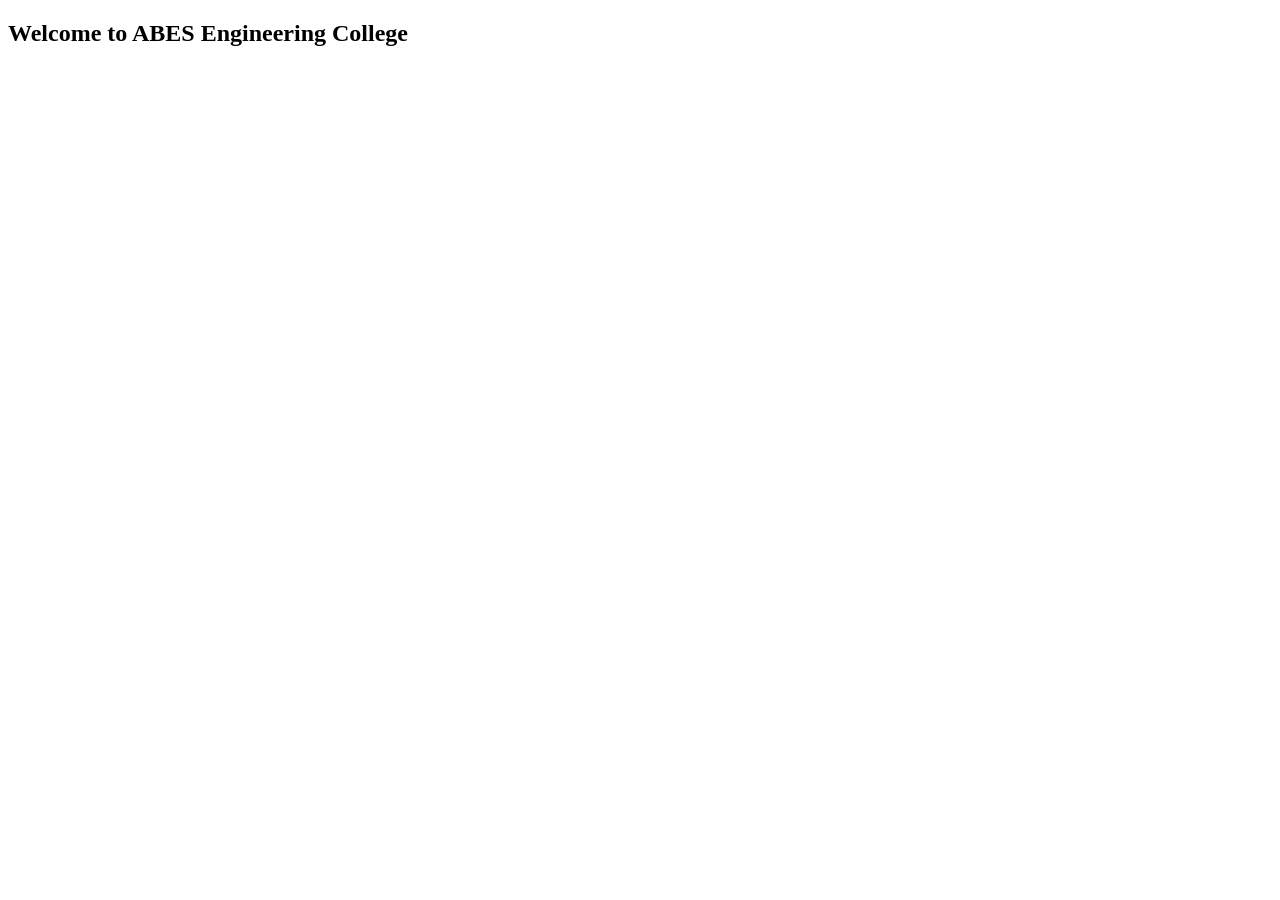
<file: index.html>
<!DOCTYPE html>
<html lang="en">
<head>
    <meta charset="UTF-8">
    <meta name="viewport" content="width=device-width, initial-scale=1.0">
    <title>Document</title>
</head>
<body>
    <h2>Welcome to ABES Engineering College</h2>
    
</body>
</html>
</file>
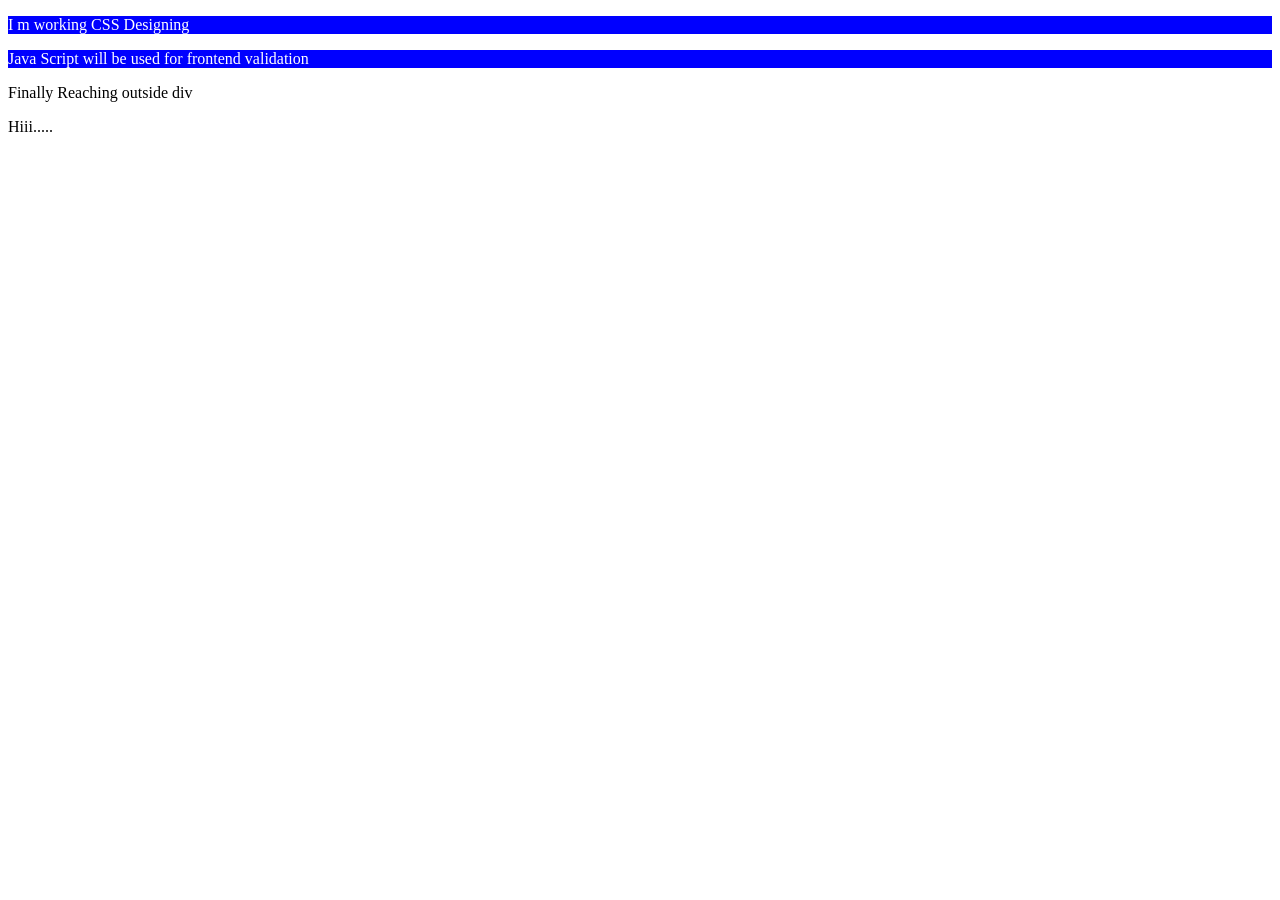
<file: CSS/index.html>
<!DOCTYPE html>
<html lang="en">
<head>
    <meta charset="UTF-8">
    <meta name="viewport" content="width=device-width, initial-scale=1.0">
    <title>Document</title>
<link href="style.css" rel="stylesheet"> 
</head>
<body>
   <!-- <h2>
    ABES Engineering College
   </h2> -->
    <!-- <h1 class="heading1">
    Computer Engineering
   </h1>

<p class="heading1">
    Lorem ipsum dolor, sit amet consectetur adipisicing elit. Voluptas, facere!
</p>

   <h1>
    I m working MERN Stack
   </h1> -->
    <!-- <h3>
    Information technology
   </h3>  -->
<div>
<p>I m working CSS Designing</p>
<span>
    <p>Java Script will be used for frontend validation</p>
</span>
</div>
<p>Finally Reaching outside div</p>
<p>Hiii.....</p>



</body>
</html>
</file>
<file: CSS/style.css>
/* body{
    background-color: aqua;
} */

/* h1,h2,h3{
    background-color: brown;
    color: white;
} */
 /* h1{
    background-color: cadetblue;
 }

 .heading1{
    font-family: 'Segoe UI', Tahoma, Geneva, Verdana, sans-serif;
    color: blue;
 } */

 /* div~p{
    background-color: brown;
    color: white;
 } */
  p:nth-child(1){
    background-color: blue;
    color: white;
  }

  /* div p:nth-of-type(1){
    background-color: aqua;
    font-size: xx-large;
  }  */
</file>
